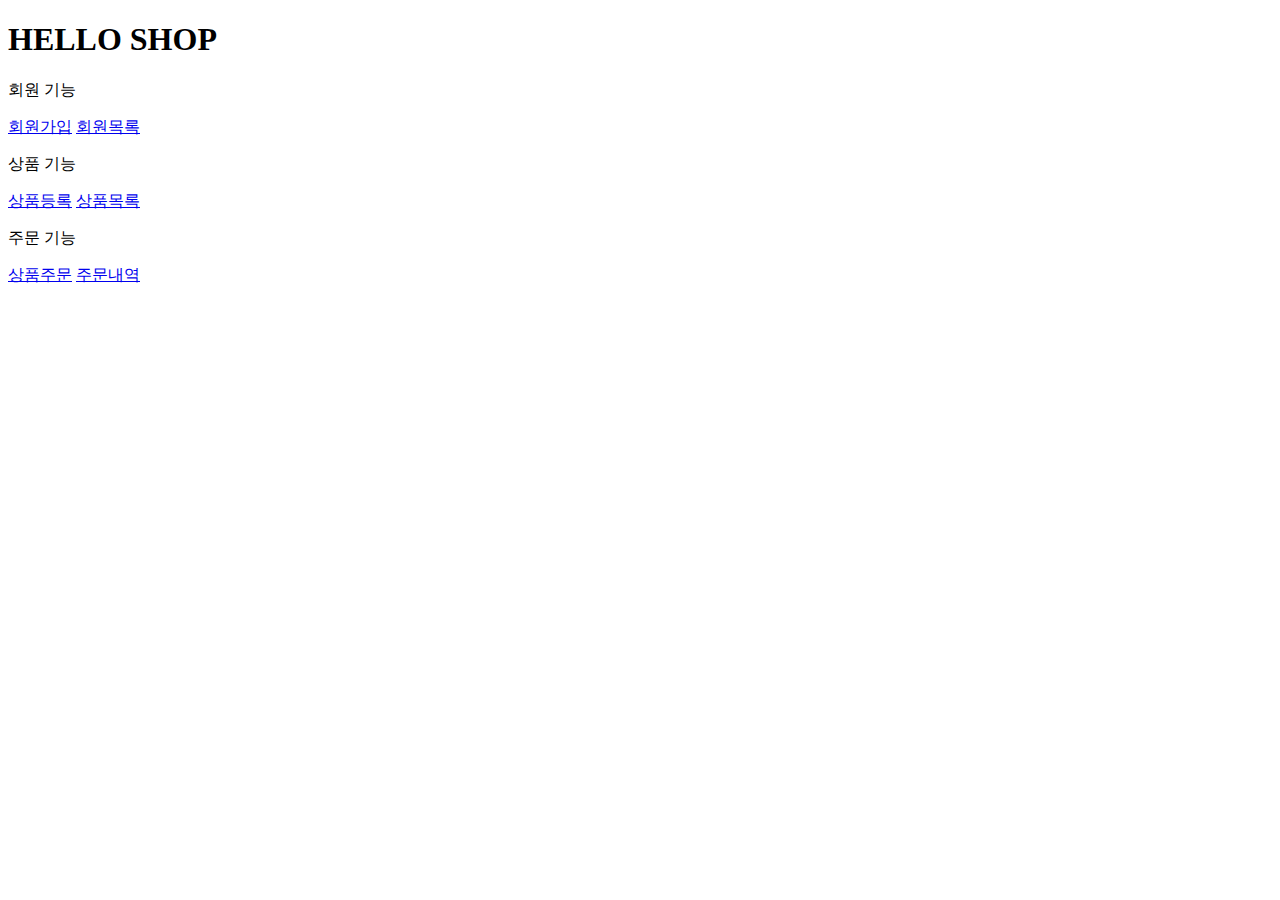
<file: src/main/resources/templates/index.html>
<!DOCTYPE html>
<html xmlns:th="http://www.thymeleaf.org">
<head th:replace="fragments/header :: header">
    <!--
        th:replace 속성은 간단하게 설명해서 해당 속성이 선언된
        html 태그를 replace에 정의된 다른 html 파일로 치환한다는 뜻.
        즉, jsp의 include와 비슷한 동작을 말함.

        th:replace 속성의 경로는 Spring Boot의 기본 경로인 templates 폴더 하위에 정의한 경로를 작성 후
        :: 뒤에는 지정할 파일의 이름을 적어둠.
    -->


    <meta http-equiv="Content-Type" content="text/html; charset=utf-8">
    <title>Title</title>
</head>
<body>
 <div class="container">
     <div th:replace="fragments/bodyHeader :: bodyHeader"></div>

     <div class="jumbotron">
         <h1>HELLO SHOP</h1>
         <p class="lead">회원 기능</p>
         <p>
             <a class="btn btn-lg btn-secondary" href="/member/new">회원가입</a>
             <a class="btn btn-lg btn-secondary" href="/members">회원목록</a>
         </p>

         <p class="lead">상품 기능</p>
         <p>
             <a class="btn btn-lg btn-dark" href="/item/new">상품등록</a>
             <a class="btn btn-lg btn-dark" href="/items">상품목록</a>
         </p>

         <p class="lead">주문 기능</p>
         <p>
             <a class="btn btn-lg btn-info" href="/order">상품주문</a>
             <a class="btn btn-lg btn-info" href="/orders">주문내역</a>
         </p>
     </div>

     <div th:replace="fragments/footer"></div>
 </div>


</body>
</html>
</file>
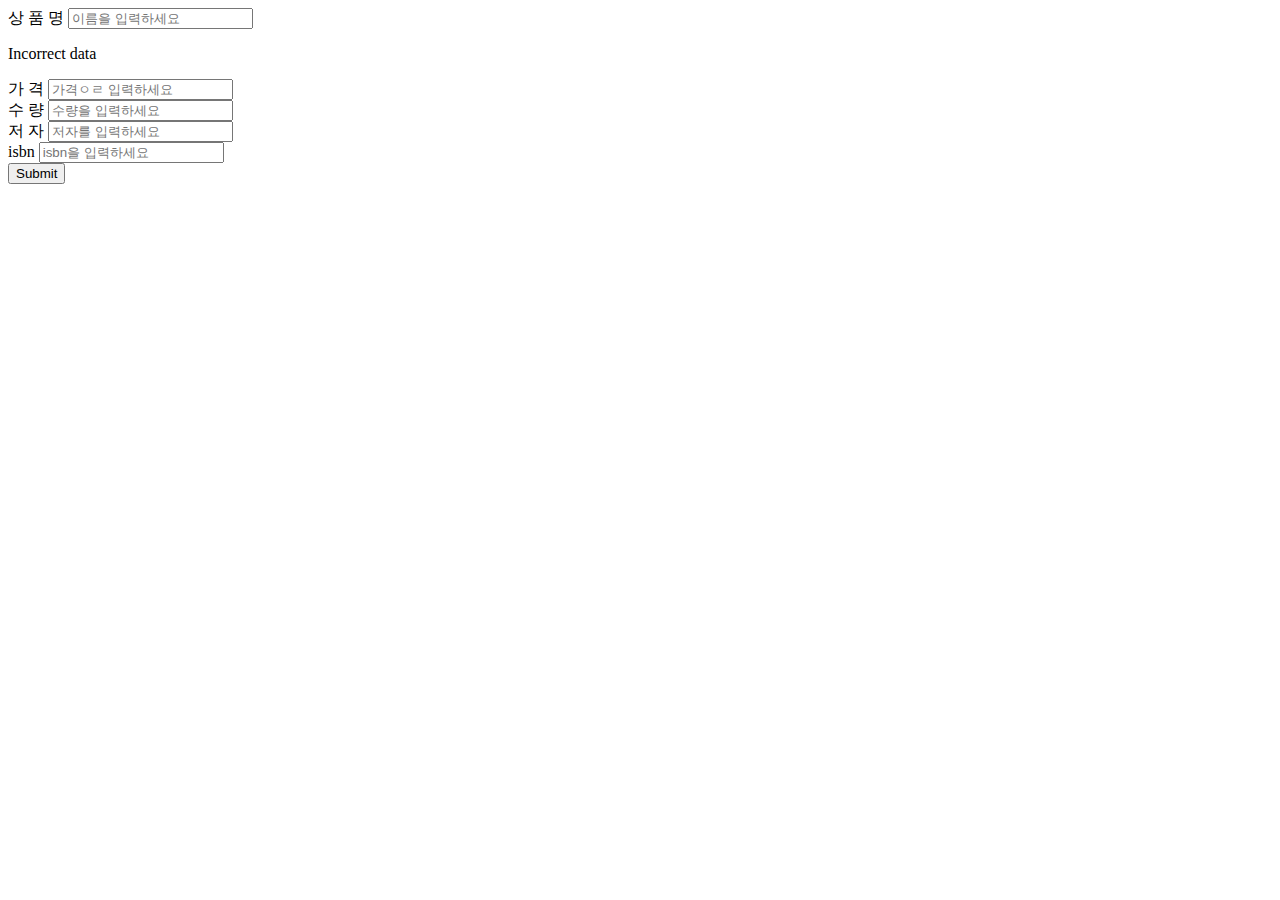
<file: src/main/resources/templates/items/createItemForm.html>
<!DOCTYPE html>
<html xmlns:th="http://www.thymeleaf.org">
<head th:replace="fragments/header :: header">


    <meta http-equiv="Content-Type" content="text/html; charset=utf-8">
    <title>Title</title>
</head>


<body>
<div class="container">
    <div th:replace="fragments/bodyHeader :: bodyHeader"></div>

    <form role="form" th:action="@{/items/news}"
          th:object="${itemform}" method="post">
        <!--타임리프에서는 th안에 데이터를 집어넣는다. 경로를 쓸땐 @를 써야함. @쓰려면 th써야함...-->
        <div class="form-group">
            <label th:for="name">상 품 명</label>
            <input type="text" th:field="*{name}"
                   class="form-control" placeholder="이름을 입력하세요"
            >
            <!--라벨이랑 인풋이랑 이름으로 묶임 *안의 이름은 멤버폼 안에있는 멤버변수에 할당됨.-->
            <!--네임이라는 필드에 에러가있다면 ? -->

            <p th:if="${#fields.hasErrors('name')}" th:errors="*{name}">Incorrect data</p>

        </div>

        <div class="form-group">
            <label th:for="price">가  격</label>
            <input type="text" th:field="*{price}"
                   class="form-control" placeholder="가격ㅇㄹ 입력하세요">
        </div>

        <div class="form-group">
            <label th:for="stockQuantity">수  량</label>
            <input type="text" th:field="*{stockQuantity}"
                   class="form-control" placeholder="수량을 입력하세요">
        </div>

        <div class="form-group">
            <label th:for="author">저  자</label>
            <input type="text" th:field="*{author}"
                   class="form-control" placeholder="저자를 입력하세요">
        </div>

        <div class="form-group">
            <label th:for="isbn">isbn</label>
            <input type="text" th:field="*{isbn}"
                   class="form-control" placeholder="isbn을 입력하세요">
        </div>
        <button type="submit" class="btn btn-primary">Submit</button>

    </form>

    <div th:replace="fragments/footer"></div>
</div>


</body>
</html>
</file>
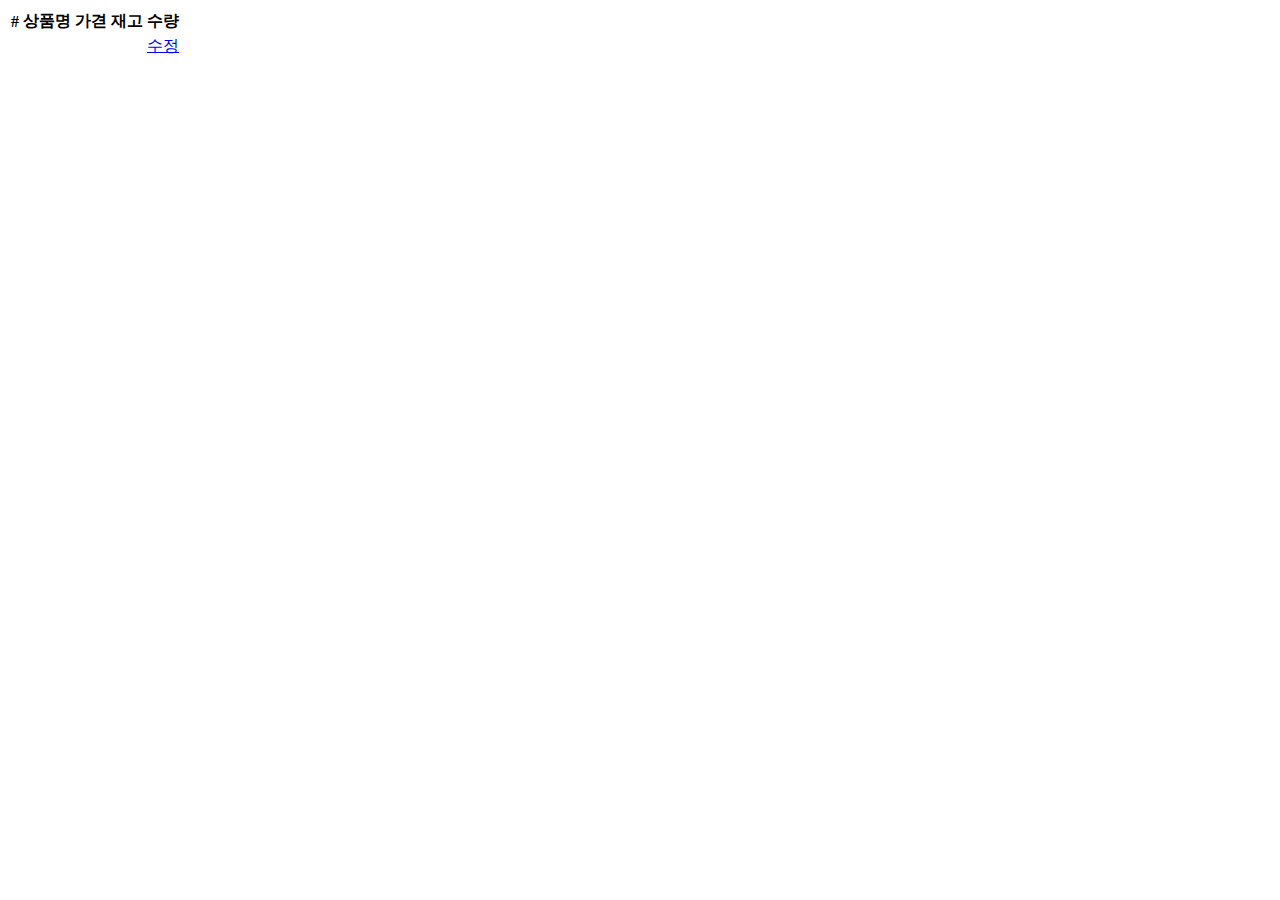
<file: src/main/resources/templates/items/itemList.html>
<!DOCTYPE html>
<html xmlns:th="http://www.thymeleaf.org">
<head th:replace="fragments/header :: header">
    <!--
        th:replace 속성은 간단하게 설명해서 해당 속성이 선언된
        html 태그를 replace에 정의된 다른 html 파일로 치환한다는 뜻.
        즉, jsp의 include와 비슷한 동작을 말함.

        th:replace 속성의 경로는 Spring Boot의 기본 경로인 templates 폴더 하위에 정의한 경로를 작성 후
        :: 뒤에는 지정할 파일의 이름을 적어둠.
    -->


    <meta http-equiv="Content-Type" content="text/html; charset=utf-8">
    <title>Title</title>
</head>
<body>
<div class="container">
    <div th:replace="fragments/bodyHeader :: bodyHeader"></div>

    <table class="table table-striped">
        <thead>
        <tr>
            <th>#</th>
            <th>상품명</th>
            <th>가겯</th>
            <th>재고</th>

            <th>수량</th>

        </tr>
        </thead>
        <tbody>
        <tr th:each="item:${itemList}">
            <td th:text="${item.getId()}"></td>
            <td th:text="${item.getName()}"></td>
            <td th:text="${item.getPrice()}"></td>
            <td th:text="${item.getStockQuantity()}"></td>
            <td>
                <a href="#" th:href="@{/items/{id}/edit (id=${item.getId()})}"
                   class="btn btn-primary" role="button">수정</a>

            </td>

        </tr>
        </tbody>
    </table>


    <div th:replace="fragments/footer"></div>
</div>


</body>
</html>
</file>
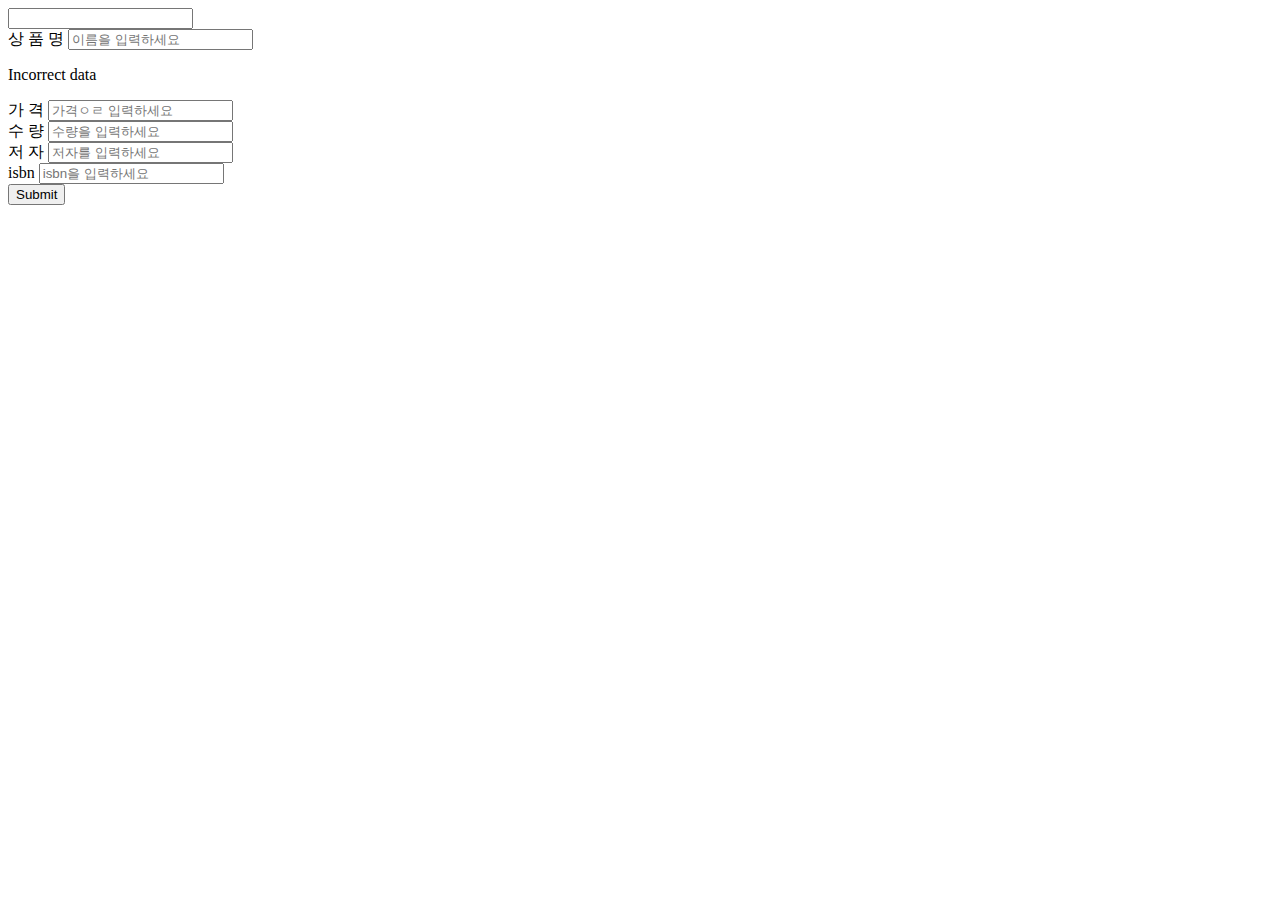
<file: src/main/resources/templates/items/updateItemForm.html>
<!DOCTYPE html>
<html xmlns:th="http://www.thymeleaf.org">
<head th:replace="fragments/header :: header">


    <meta http-equiv="Content-Type" content="text/html; charset=utf-8">
    <title>Title</title>
</head>


<body>
<div class="container">
    <div th:replace="fragments/bodyHeader :: bodyHeader"></div>

    <form role="form" th:action="@{/items/{id}/editOk (id=${update.getId()})}"
          th:object="${update}" method="post">
        <!--item에 대한 id가 반드시 들어가줘야 함-->
        <input type="text" th:field="*{id}">

        <div class="form-group">
            <label th:for="name">상 품 명</label>
            <input type="text" th:field="*{name}"
                   class="form-control" placeholder="이름을 입력하세요"
            >

            <p th:if="${#fields.hasErrors('name')}" th:errors="*{name}">Incorrect data</p>

        </div>

        <div class="form-group">
            <label th:for="price">가  격</label>
            <input type="text" th:field="*{price}"
                   class="form-control" placeholder="가격ㅇㄹ 입력하세요">
        </div>

        <div class="form-group">
            <label th:for="stockQuantity">수  량</label>
            <input type="text" th:field="*{stockQuantity}"
                   class="form-control" placeholder="수량을 입력하세요">
        </div>

        <div class="form-group">
            <label th:for="author">저  자</label>
            <input type="text" th:field="*{author}"
                   class="form-control" placeholder="저자를 입력하세요">
        </div>

        <div class="form-group">
            <label th:for="isbn">isbn</label>
            <input type="text" th:field="*{isbn}"
                   class="form-control" placeholder="isbn을 입력하세요">
        </div>
        <button type="submit" class="btn btn-primary">Submit</button>

    </form>

    <div th:replace="fragments/footer"></div>
</div>


</body>
</html>
</file>
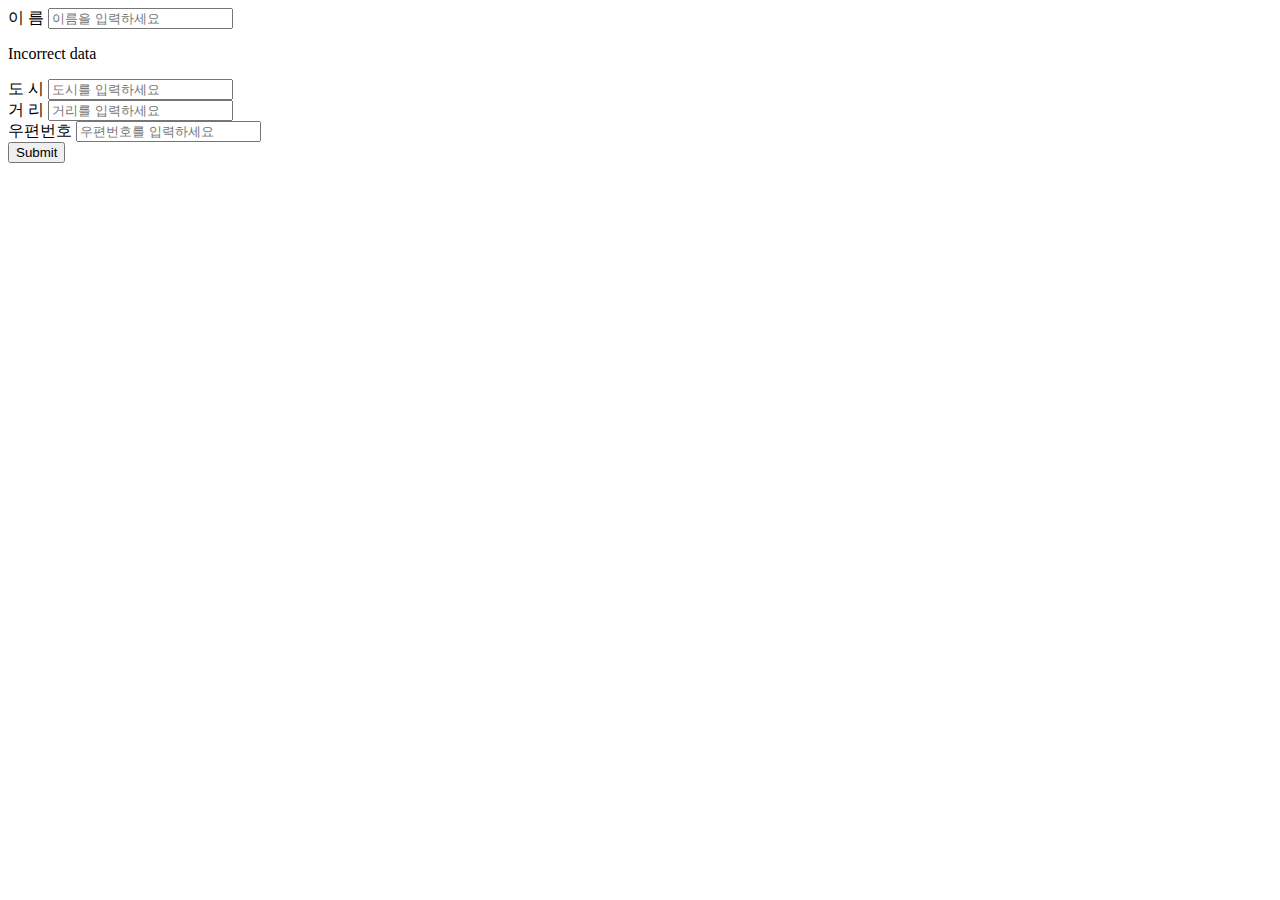
<file: src/main/resources/templates/members/createMemberForm.html>
<!DOCTYPE html>
<html xmlns:th="http://www.thymeleaf.org">
<head th:replace="fragments/header :: header">


    <meta http-equiv="Content-Type" content="text/html; charset=utf-8">
    <title>Title</title>
</head>

    <style>

        .fieldError{
            border-color: #bd2130;
        }
    </style>
<body>
<div class="container">
    <div th:replace="fragments/bodyHeader :: bodyHeader"></div>

    <form role="form" action="/members/news"
        th:object="${memberForm}" method="post">
        <div class="form-group">
            <label th:for="name">이 름</label>
            <input type="text" th:field="*{name}"
                class="form-control" placeholder="이름을 입력하세요"
                th:class="${#fields.hasErrors('name')}?'form-control fieldError':'form-control'"
            >
            <!--라벨이랑 인풋이랑 이름으로 묶임 *안의 이름은 멤버폼 안에있는 멤버변수에 할당됨.-->
            <!--네임이라는 필드에 에러가있다면 ? -->

            <p th:if="${#fields.hasErrors('name')}" th:errors="*{name}">Incorrect data</p>

        </div>

        <div class="form-group">
            <label th:for="city">도 시</label>
            <input type="text" th:field="*{city}"
                   class="form-control" placeholder="도시를 입력하세요"><!--라벨이랑 인풋이랑 이름으로 묶임 *안의 이름은 멤버폼 안에있는 멤버변수에 할당됨.-->
        </div>

        <div class="form-group">
            <label th:for="street">거 리</label>
            <input type="text" th:field="*{street}"
                   class="form-control" placeholder="거리를 입력하세요"><!--라벨이랑 인풋이랑 이름으로 묶임 *안의 이름은 멤버폼 안에있는 멤버변수에 할당됨.-->
        </div>

        <div class="form-group">
            <label th:for="zipcode">우편번호</label>
            <input type="text" th:field="*{zipcode}"
                   class="form-control" placeholder="우편번호를 입력하세요"><!--라벨이랑 인풋이랑 이름으로 묶임 *안의 이름은 멤버폼 안에있는 멤버변수에 할당됨.-->
        </div>

        <button type="submit" class="btn btn-primary">Submit</button>

    </form>

    <div th:replace="fragments/footer"></div>
</div>


</body>
</html>
</file>
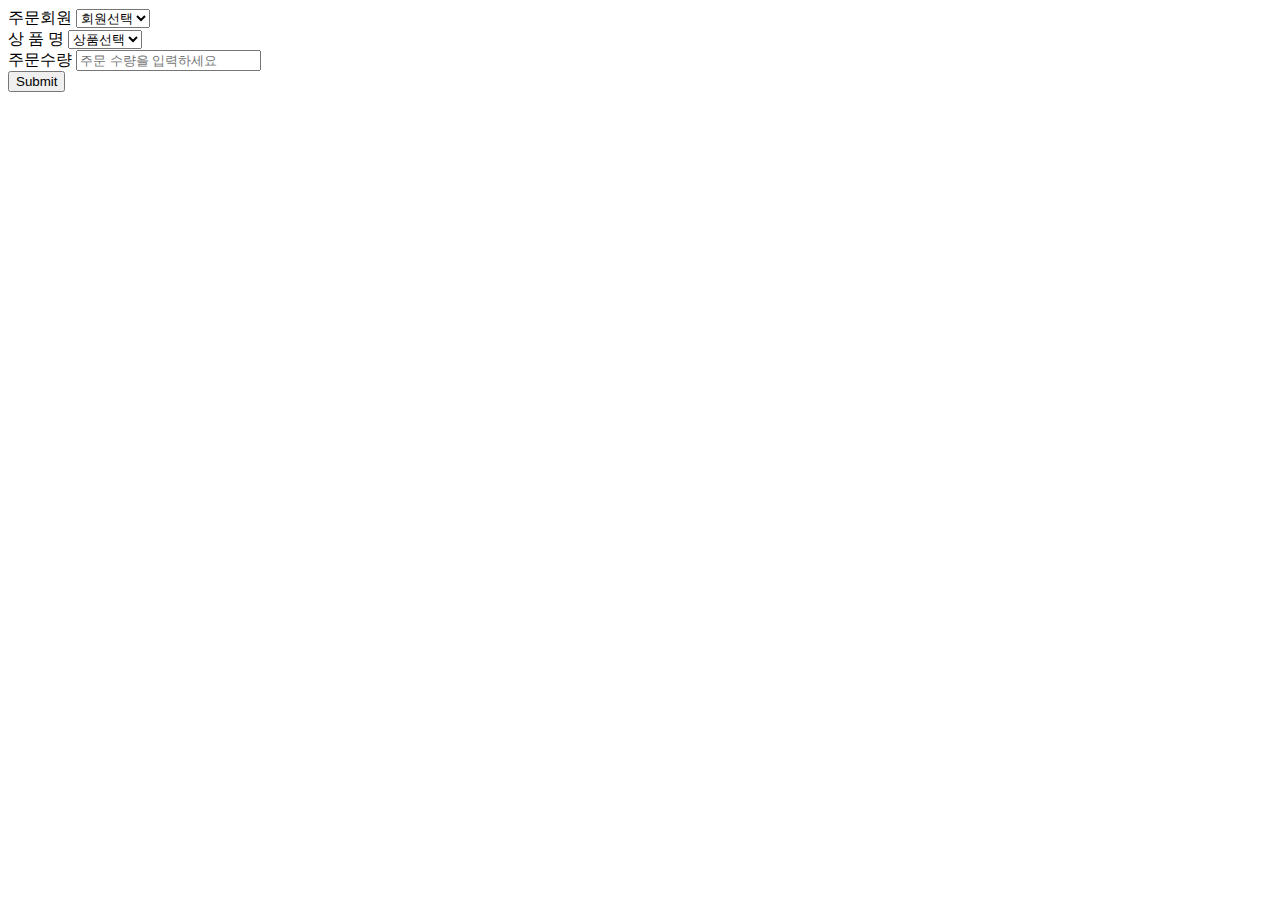
<file: src/main/resources/templates/order/orderForm.html>
<!DOCTYPE html>
<html xmlns:th="http://www.thymeleaf.org">
<head th:replace="fragments/header :: header">


    <meta http-equiv="Content-Type" content="text/html; charset=utf-8">
    <title>Title</title>
</head>
<body>
<div class="container">
    <div th:replace="fragments/bodyHeader :: bodyHeader"></div>

    <form role="form" th:action="@{/order}" method="post">
        <div class="form-group">
            <label for="member"> 주문회원 </label>
            <select name="memberId" id="member" class="form-control">
              <!--select id="member" 하면 라벨태그 for="member" 같은이름으로~~-->
                <option value=""> 회원선택 </option>
                <option th:each="members : ${memberList}" th:value="${members.getId()}" th:text="${members.getName()}"> 회원선택 </option>
            </select>
        </div>

        <div class="form-group">
            <label for="item"> 상 품 명 </label>
            <select name="itemId" id="item" class="form-control">
                <option value=""> 상품선택 </option>
                <option th:each="items : ${itemList}" th:value="${items.getId()}" th:text="${items.getName()}"> 상품선택 </option>
            </select>
        </div>

        <div class="form-group">
            <label for="count"> 주문수량 </label>
            <input type="number" name="count" id="count" class="form-control" placeholder="주문 수량을 입력하세요"/>
        </div>

        <button type="submit" class="btn btn-primary">Submit</button>


    </form>

    <div th:replace="fragments/footer"></div>
</div>


</body>
</html>
</file>
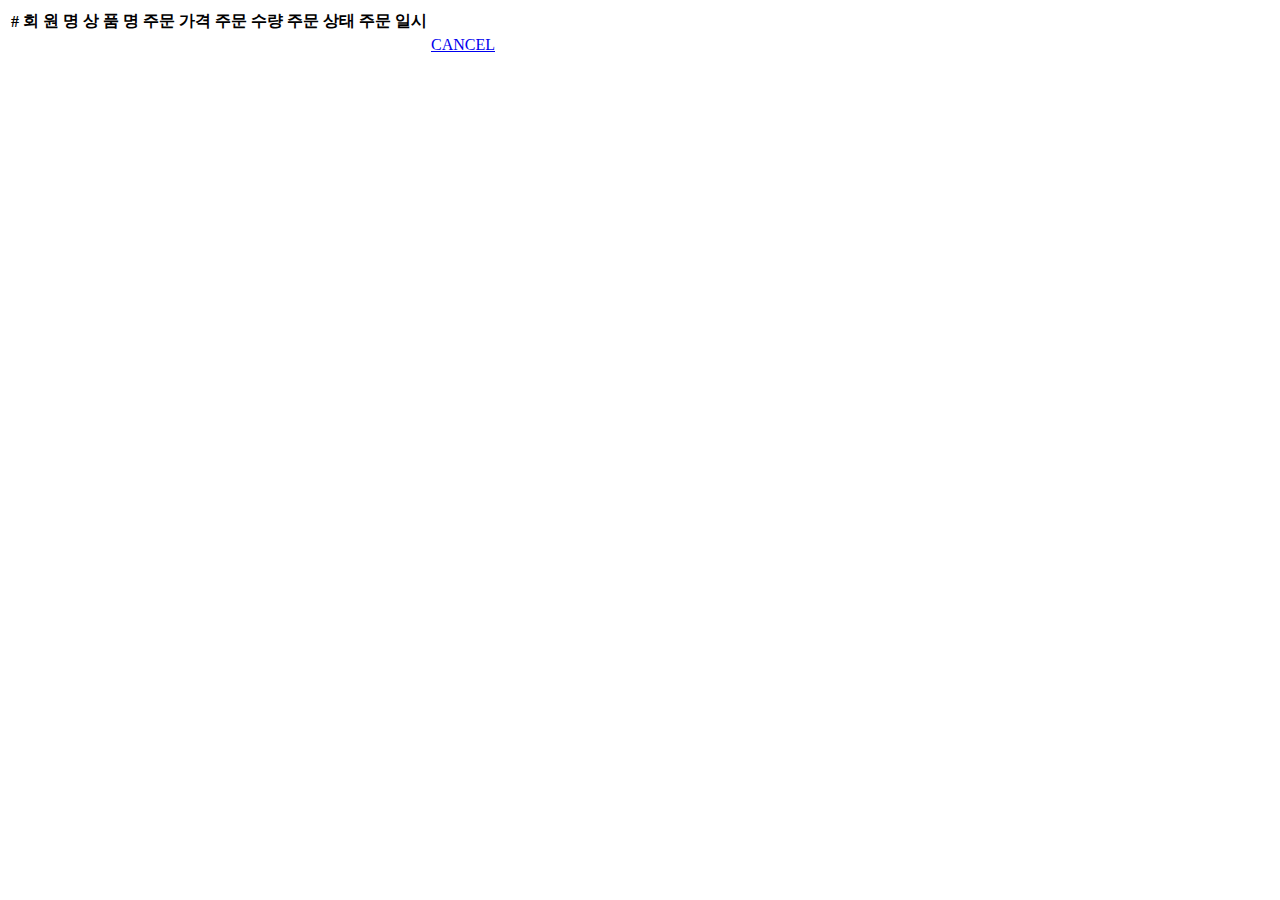
<file: src/main/resources/templates/order/orderList.html>
<!DOCTYPE html>
<html xmlns:th="http://www.thymeleaf.org">
<head th:replace="fragments/header :: header">

    <meta http-equiv="Content-Type" content="text/html; charset=utf-8">
    <title>Title</title>
</head>
<body>
<div class="container">
    <div th:replace="fragments/bodyHeader :: bodyHeader"></div>

    <table class="table table-striped">
        <thead>
        <tr>
            <th>#</th>
            <th>회 원 명</th>
            <th>상 품 명</th>
            <th>주문 가격</th>
            <th>주문 수량</th>
            <th>주문 상태</th> <!--주문됐냐 캔슬됐냐-->
            <th>주문 일시</th>
            <th></th>
        </tr>
        </thead>
        <tbody>
        <tr th:each="order :${list}">
            <td th:text="${order.getId()}"></td>
            <td th:text="${order.getMember().getName()}"></td>
            <!--order에 가면 member객체있음 . member객체안에는 name이있음-->
            <td th:text="${order.getOrderItems()[0].getItem().getName()}"></td>
            <!--orderItems는 배열형이라서 인덱스붙여줘야함.
                주문한 아이템은 지금 하나밖에없기때문에 0번째 인덱스로 받아와야함-->
            <td th:text="${order.getOrderItems()[0].getOrderPrice()}"></td>
            <td th:text="${order.getOrderItems()[0].getCount()}"></td>
            <td th:text="${order.getStatus()}"></td>
            <td th:text="${order.getOrderDate()}"></td>

            <td>
                <a th:if="${order.getStatus().name() == 'ORDER'}" href="#"
                   th:href="'javascript:cancel('+${order.getId()}+')'"
                   class="btn btn-danger">CANCEL</a>

            </td>
        </tr>
        </tbody>
    </table>


    <div th:replace="fragments/footer"></div>
</div>


</body>


<script>

    function cancel(id) {
        var form = document.createElement("form");

        form.setAttribute("method","POST")
        form.setAttribute("action","/orders/"+id+"/cancel");

        document.body.appendChild(form);
        form.submit();
        /*form 내용이 컨트롤러로 넘어간다*/
    }

</script>




</html>
</file>
